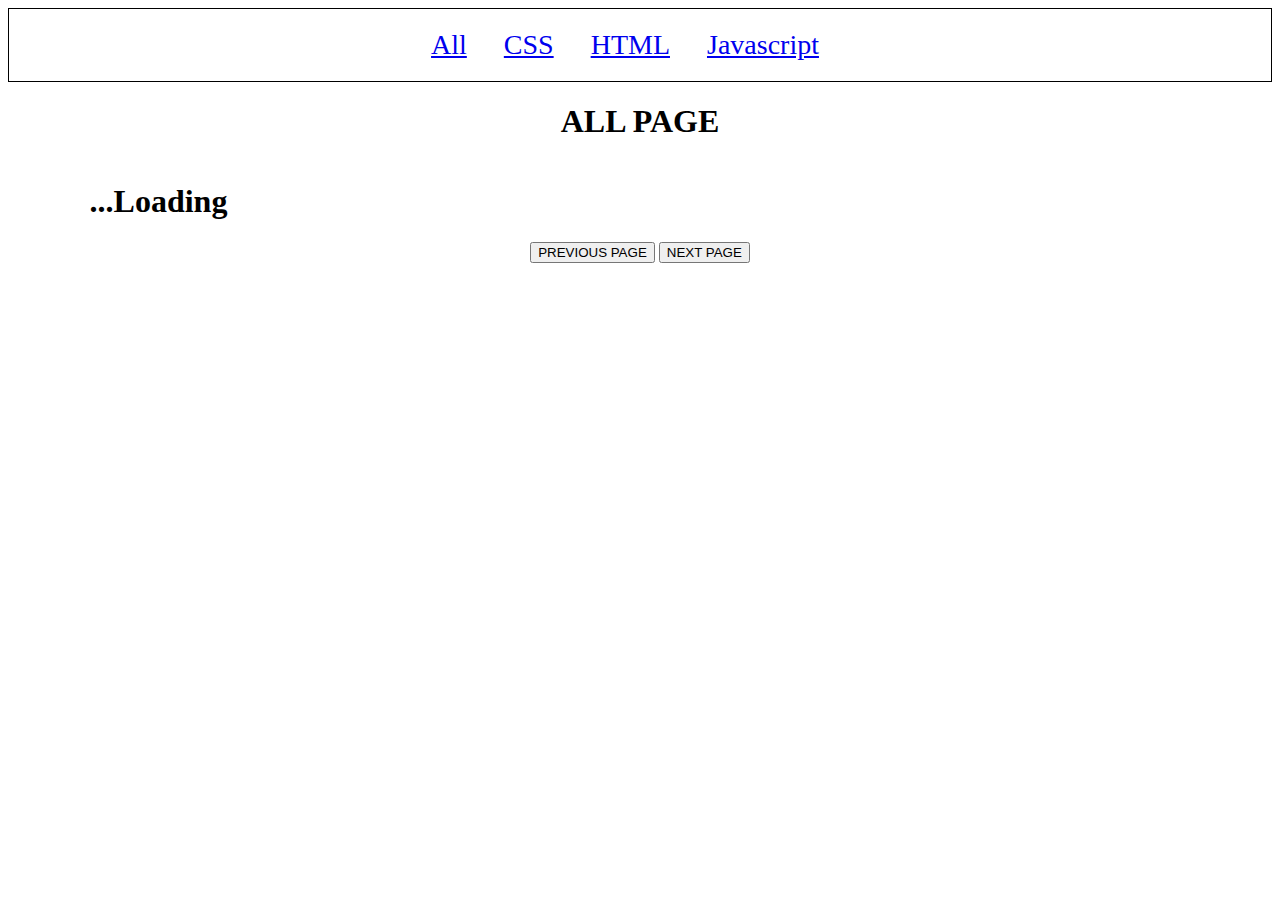
<file: index.html>
<!DOCTYPE html>
<html lang="en">
<head>
    <meta charset="UTF-8">
    <meta http-equiv="X-UA-Compatible" content="IE=edge">
    <meta name="viewport" content="width=device-width, initial-scale=1.0">
    <title>Document</title>
    <link rel="stylesheet" href="./Styles/index.css">
</head>
<body>
    <div id="navbar">
        <a href="index.html">All</a>
        <a href="./css.html">CSS</a>
        <a href="./HTML.html">HTML</a>
        <a href="./Javascript.html">Javascript</a>

    </div>
    <h1>ALL PAGE</h1>
    <div id="container">

    </div>
    <div>
        <button id="prev">PREVIOUS PAGE</button>
        <button id="next">NEXT PAGE</button>
    </div>
    
</body>
</html>
<script src="./Scripts/index.js"></script>
</file>
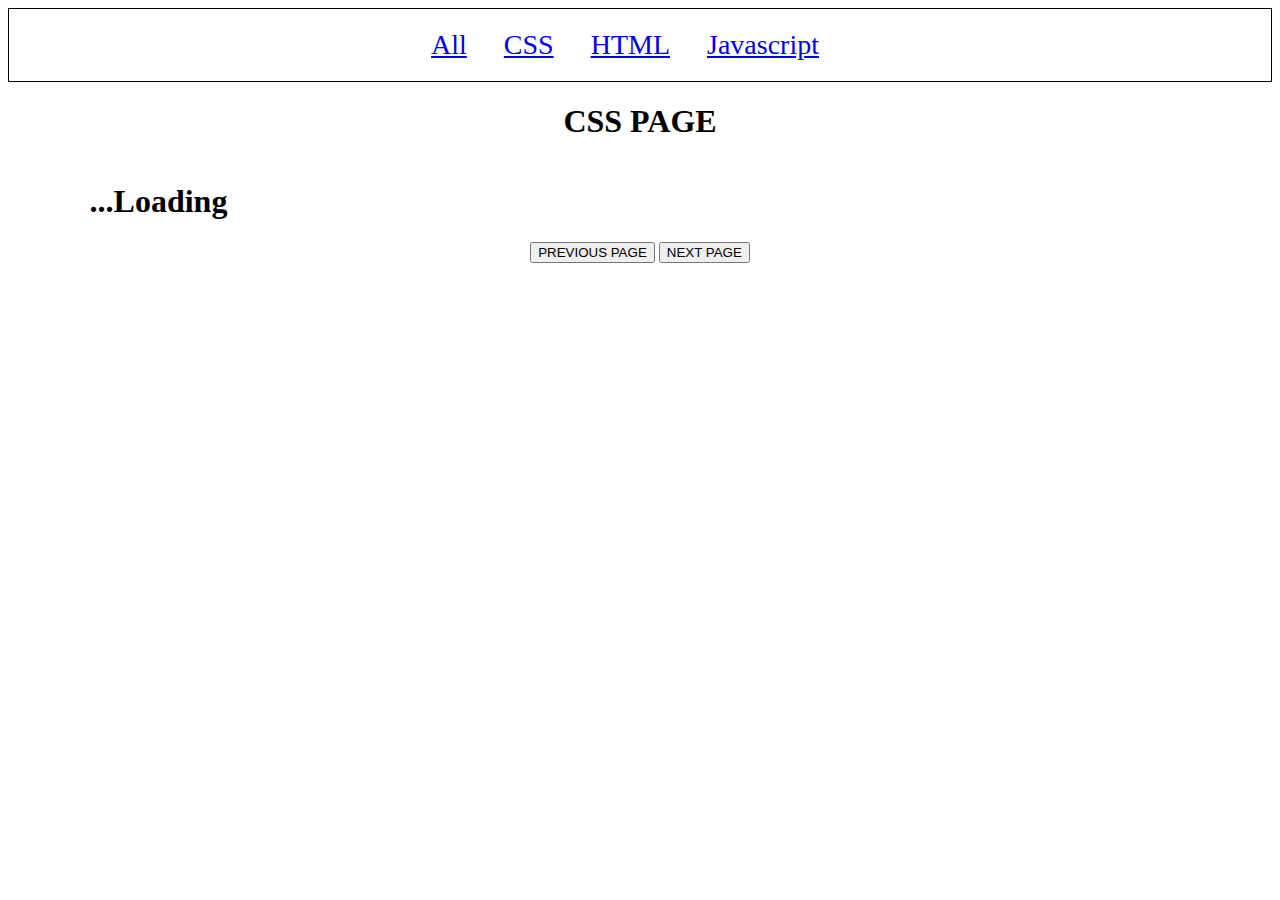
<file: css.html>
<!DOCTYPE html>
<html lang="en">
<head>
    <meta charset="UTF-8">
    <meta http-equiv="X-UA-Compatible" content="IE=edge">
    <meta name="viewport" content="width=device-width, initial-scale=1.0">
    <title>Document</title>
    <link rel="stylesheet" href="./Styles/styleCss.css">
</head>
<body>
    <div id="navbar">
        <a href="index.html">All</a>
        <a href="./css.html">CSS</a>
        <a href="./HTML.html">HTML</a>
        <a href="./Javascript.html">Javascript</a>

    </div>
    <h1>CSS PAGE</h1>
    <div id="container">

    </div>
    <div>
        <button id="prev">PREVIOUS PAGE</button>
        <button id="next">NEXT PAGE</button>
    </div>
    
</body>
</html>
<script src="./Scripts/css.js"></script>
</file>
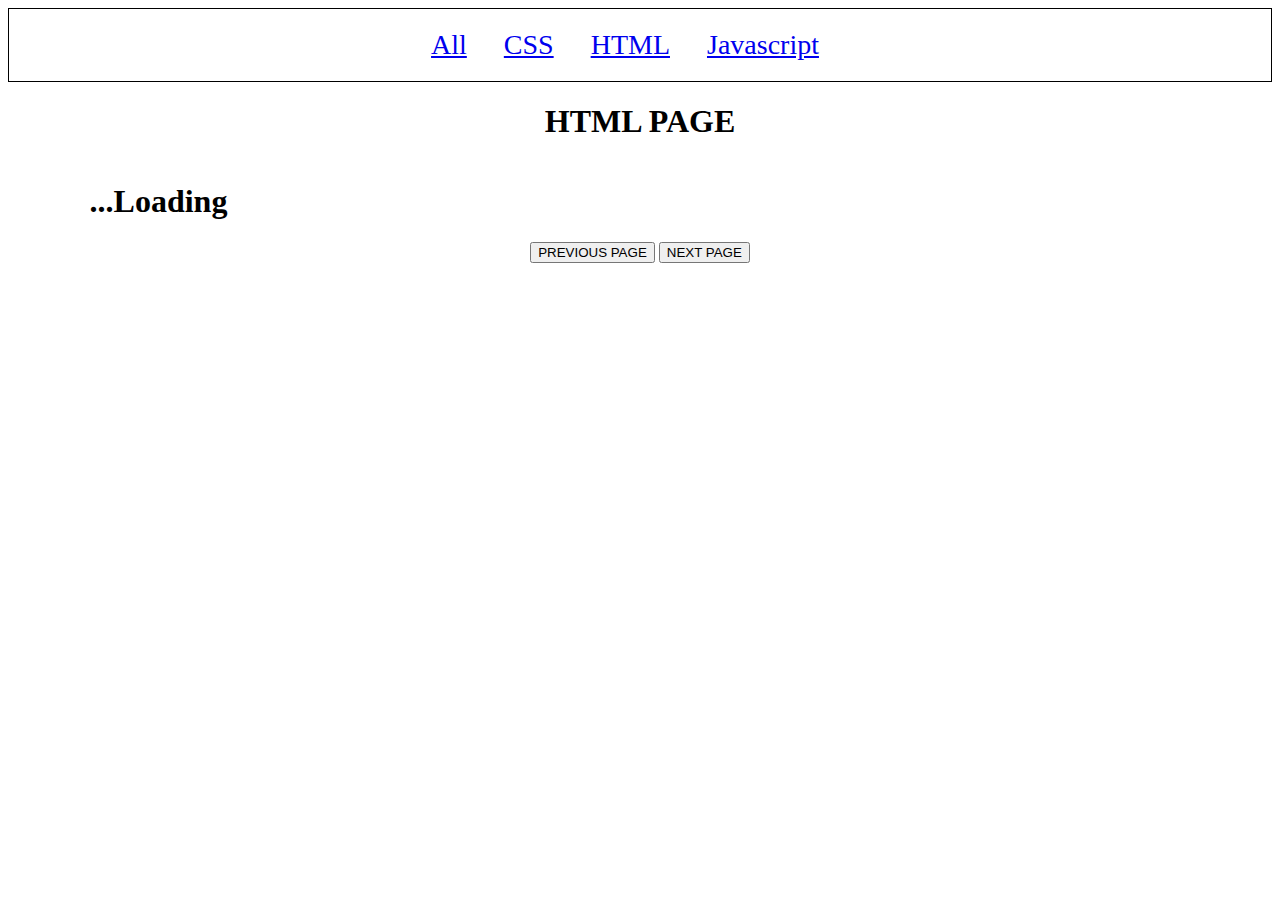
<file: HTML.html>
<!DOCTYPE html>
<html lang="en">
<head>
    <meta charset="UTF-8">
    <meta http-equiv="X-UA-Compatible" content="IE=edge">
    <meta name="viewport" content="width=device-width, initial-scale=1.0">
    <title>Document</title>
    <link rel="stylesheet" href="./Styles/html.css">
</head>
<body>
    <div id="navbar">
        <a href="index.html">All</a>
        <a href="./css.html">CSS</a>
        <a href="./HTML.html">HTML</a>
        <a href="./Javascript.html">Javascript</a>

    </div>
    <h1>HTML PAGE</h1>
    <div id="container">

    </div>
    <div>
        <button id="prev">PREVIOUS PAGE</button>
        <button id="next">NEXT PAGE</button>
    </div>
    
</body>
</html>
<script src="./Scripts/html.js"></script>
</file>
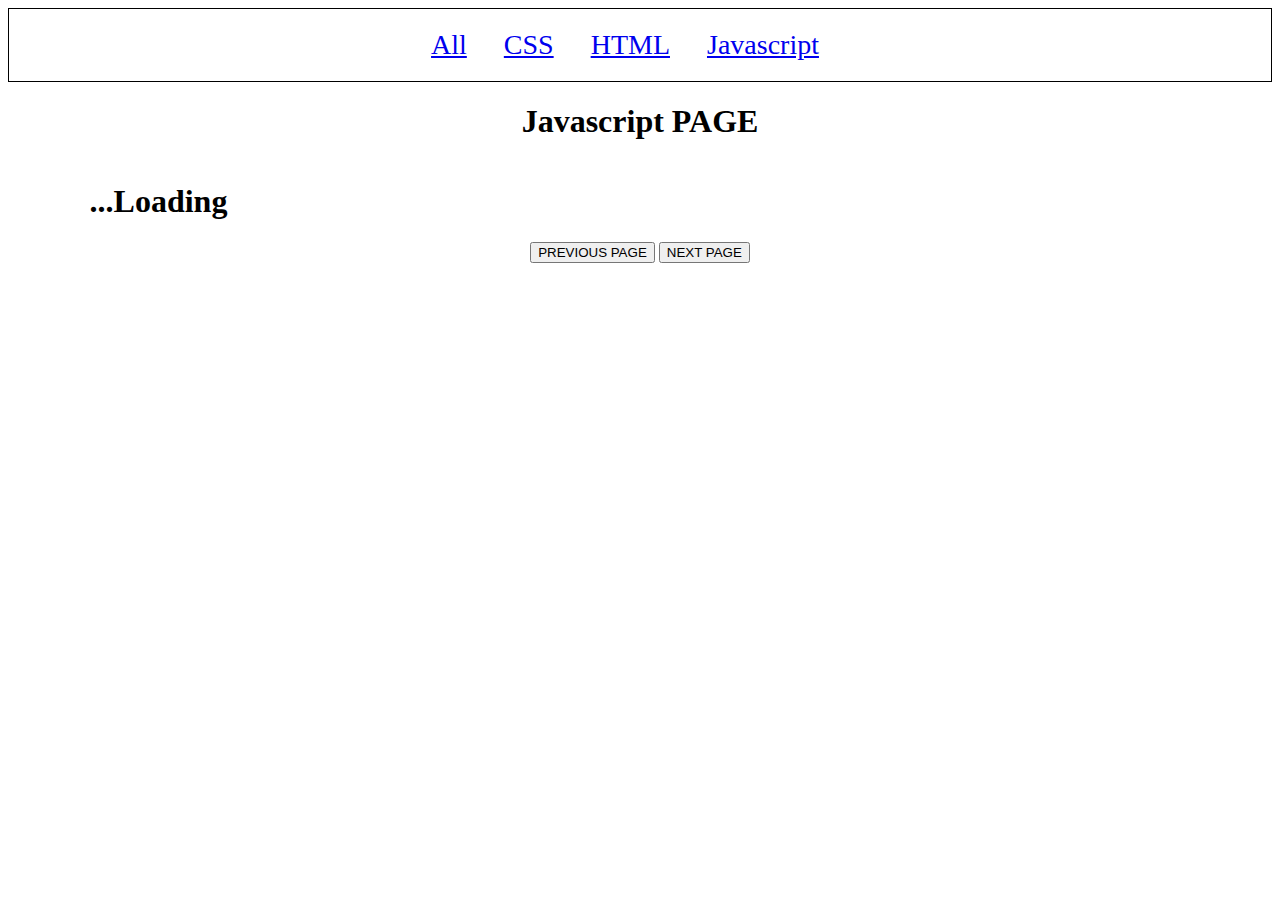
<file: Javascript.html>
<!DOCTYPE html>
<html lang="en">
<head>
    <meta charset="UTF-8">
    <meta http-equiv="X-UA-Compatible" content="IE=edge">
    <meta name="viewport" content="width=device-width, initial-scale=1.0">
    <title>Document</title>
    <link rel="stylesheet" href="./Styles/Javascript.css">
</head>
<body>
    <div id="navbar">
        <a href="index.html">All</a>
        <a href="./css.html">CSS</a>
        <a href="./HTML.html">HTML</a>
        <a href="./Javascript.html">Javascript</a>

    </div>
    <h1>Javascript PAGE</h1>
    <div id="container">

    </div>
    <div>
        <button id="prev">PREVIOUS PAGE</button>
        <button id="next">NEXT PAGE</button>
    </div>
    
</body>
</html>
<script src="./Scripts/Javascript.js"></script>
</file>
<file: Styles/index.css>
#divTwo{
    display: flex;
    justify-content: space-around;
}
#divOne{
    box-shadow: rgba(0, 0, 0, 0.24) 0px 3px 8px;;
    padding: 20px;
}
#divOne>img{
    width: 200px;

}
#navbar{
    border: 1px solid black;
    font-size: 28px;
    padding: 20px;
}
#navbar>a{
    margin-right: 30px;
    
}
#container{
    display: grid;
    grid-template-columns: repeat(4,1fr);
    grid-gap: 20px;
}
body{
    text-align: center;
}
@media only screen and (max-width: 750px) {
    #container{
        display: grid;
        grid-template-columns: repeat(2,1fr);
        grid-gap: 20px;
    }
}
@media only screen and (max-width: 450px) {
    #container{
        display: grid;
        grid-template-columns: repeat(1,1fr);
        grid-gap: 20px;
    }
}
</file>
<file: Styles/styleCss.css>
#divTwo{
    display: flex;
    justify-content: space-around;
}
#divOne{
    box-shadow: rgba(0, 0, 0, 0.24) 0px 3px 8px;;
    padding: 20px;
}
#navbar{
    border: 1px solid black;
    font-size: 28px;
    padding: 20px;
}
#navbar>a{
    margin-right: 30px;
    
}
#divOne>img{
    width: 200px;

}
#container{
    display: grid;
    grid-template-columns: repeat(4,1fr);
    grid-gap: 20px;
}
body{
    text-align: center;
}
@media only screen and (max-width: 750px) {
    #container{
        display: grid;
        grid-template-columns: repeat(2,1fr);
        grid-gap: 20px;
    }
}
@media only screen and (max-width: 450px) {
    #container{
        display: grid;
        grid-template-columns: repeat(1,1fr);
        grid-gap: 20px;
    }
}
</file>
<file: Styles/html.css>
#divTwo{
    display: flex;
    justify-content: space-around;
}
#navbar{
    border: 1px solid black;
    font-size: 28px;
    padding: 20px;
}
#navbar>a{
    margin-right: 30px;
    
}
#divOne{
    box-shadow: rgba(0, 0, 0, 0.24) 0px 3px 8px;;
    padding: 20px;
}
#divOne>img{
    width: 200px;

}
#container{
    display: grid;
    grid-template-columns: repeat(4,1fr);
    grid-gap: 20px;
}
body{
    text-align: center;
}
@media only screen and (max-width: 750px) {
    #container{
        display: grid;
        grid-template-columns: repeat(2,1fr);
        grid-gap: 20px;
    }
}
@media only screen and (max-width: 450px) {
    #container{
        display: grid;
        grid-template-columns: repeat(1,1fr);
        grid-gap: 20px;
    }
}
</file>
<file: Styles/Javascript.css>
#divTwo{
    display: flex;
    justify-content: space-around;
}
#navbar{
    border: 1px solid black;
    font-size: 28px;
    padding: 20px;
}
#navbar>a{
    margin-right: 30px;
    
}
#divOne{
    box-shadow: rgba(0, 0, 0, 0.24) 0px 3px 8px;;
    padding: 20px;
}
#divOne>img{
    width: 200px;

}
#container{
    display: grid;
    grid-template-columns: repeat(4,1fr);
    grid-gap: 20px;
}
body{
    text-align: center;
}
@media only screen and (max-width: 750px) {
    #container{
        display: grid;
        grid-template-columns: repeat(2,1fr);
        grid-gap: 20px;
    }
}
@media only screen and (max-width: 450px) {
    #container{
        display: grid;
        grid-template-columns: repeat(1,1fr);
        grid-gap: 20px;
    }
}
</file>
